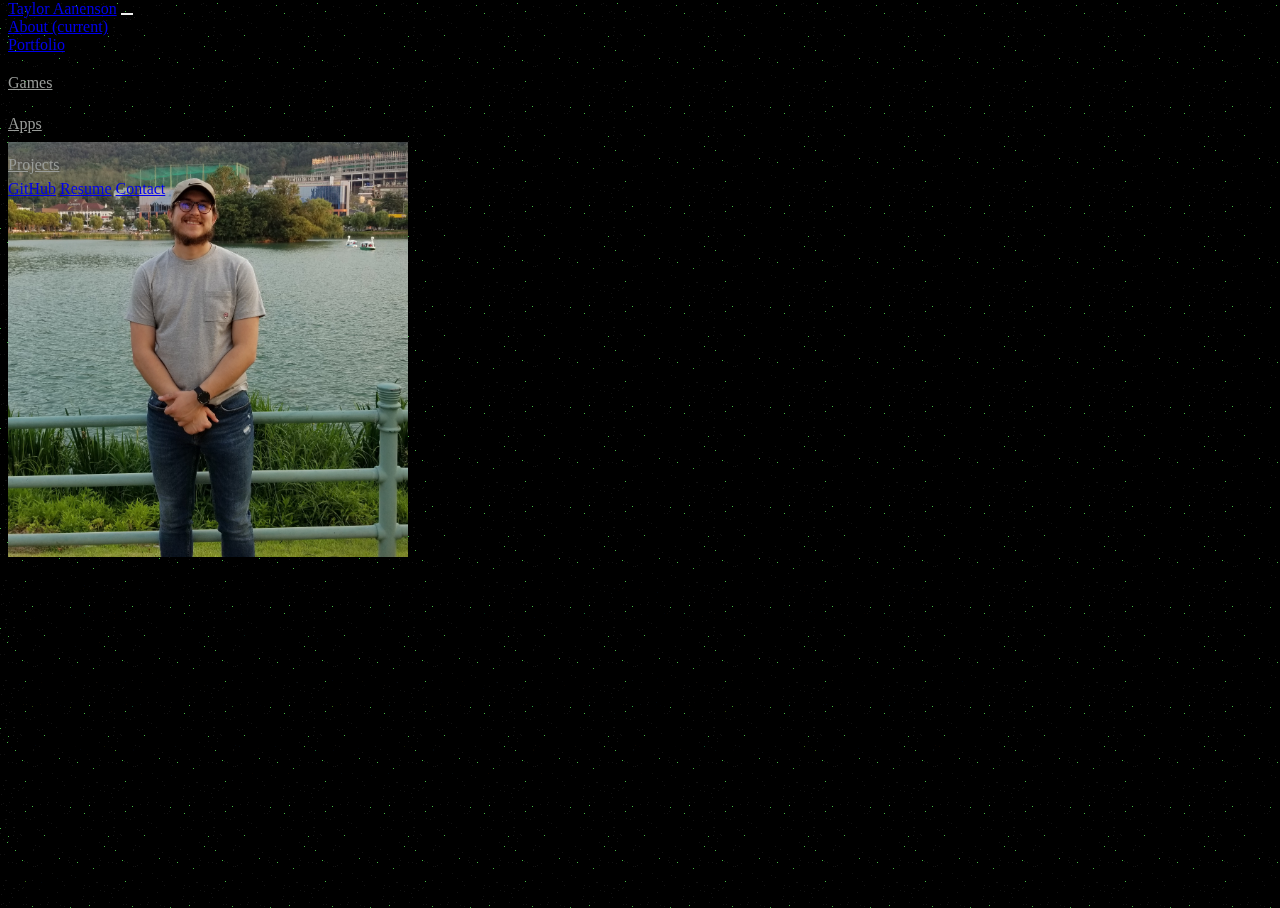
<file: index.html>
<!DOCTYPE html>
<html lang="en">

<head>
    <!-- Required meta tags -->
    <meta charset="utf-8">
    <meta name="viewport" content="width=device-width, initial-scale=1, shrink-to-fit=no">

    <!--Custom CSS-->
    <link rel="stylesheet" href="assets/css/style.css">

    <!-- Bootstrap CSS -->
    <link rel="stylesheet" href="https://stackpath.bootstrapcdn.com/bootstrap/4.1.1/css/bootstrap.min.css" integrity="sha384-WskhaSGFgHYWDcbwN70/dfYBj47jz9qbsMId/iRN3ewGhXQFZCSftd1LZCfmhktB"
        crossorigin="anonymous">

    <title>Taylor Aanenson's Portfolio</title>
</head>

<body>
    <nav class="navbar navbar-expand-sm navbar-dark bg-dark" id="nav">
        <a class="navbar-brand" href="index.html">Taylor Aanenson</a>
        <button class="navbar-toggler" id="btn" type="button" data-toggle="collapse" data-target="#navbarNavAltMarkup"
            aria-controls="navbarNavAltMarkup" aria-expanded="false" aria-label="Toggle navigation">
            <span class="navbar-toggler-icon"></span>
        </button>
        <div class="collapse navbar-collapse" id="navbarNavAltMarkup">
            <div class="navbar-nav">
                <a class="nav-item nav-link" href="index.html">About <span class="sr-only">(current)</span></a>
                <li class="nav-item dropdown">
                    <a class="nav-link dropdown-toggle" href="#" id="navbarDropdown" role="button" data-toggle="dropdown"
                        aria-haspopup="true" aria-expanded="false">
                        Portfolio
                    </a>
                    <div class="dropdown-menu bg-dark" id="dropdown-menu" aria-labelledby="navbarDropdown">
                        <a class="dropdown-item text-white" href="games.html">
                            <p>Games</p>
                        </a>
                        <a class="dropdown-item text-white" href="apps.html">
                            <p>Apps</p>
                        </a>
                        <a class="dropdown-item text-white" href="projects.html">
                            <p>Projects</p>
                        </a>
                    </div>
                </li>
                <a class="nav-item nav-link" href="https://github.com/TaylorAanenson" target="_blank">GitHub</a>
                <a class="nav-item nav-link" href="https://docs.google.com/document/d/1Q4ta38Cl6Xf5Aha4VJpnuXiDddyf28tfxS4ud3Bo9A8/edit?usp=sharing"
                    target="_blank">Resume</a>
                <a class="nav-item nav-link" href="contact.html">Contact</a>
            </div>
        </div>
    </nav>
    <h1 id="heading" class="text-center text-dark">About Me</h1>
    <div class="main-container container" id="max-width">
        <div class="card text-white bg-dark mb-3" id="max-width">
            <div class="card-body about-container" id="max-width">
                <img id="about-img" src="assets/images/about-img.jpg" class="rounded float-left img-fluid" alt="Responsive image">
                <div class="container">
                    <p class="text-white">I am a Full Stack Developer with a passion for building beautiful and
                        responsive sites. I have experience with languages such as HTML5, CSS3, Javascript
                        (ES5/ES6) and SQL. I have also made use of frameworks, libraries, databases and templating
                        languages such as jQuery, Bootstrap,
                        Node.js, Express.js, React, React Native, Firebase, MySql, MongoDB, and Ejs.</p>
                    <p class="text-white">I have utilized these technologies to build various web-based games and
                        applications, as well as terminal-based
                        applications during my time in the UC Berkeley coding bootcamp. I am very passionate about
                        coding and I have a love for technology and the endless possibilities that come with it.</p>
                    <p class="text-white">I am looking to join an awesome company that is building something amazing. I
                        work well independently but also enjoy collaborating with a team and have a
                        passion for problem-solving. I hope you enjoy my portfolio and I hope to hear from you soon!</p>


                </div>
            </div>
        </div>
    </div>
    <div id="footer"></div>
    <p id="copyright" class="text-center text-dark">© Copyright</p>
    </div>
    <!-- Optional JavaScript -->
    <!-- jQuery first, then Popper.js, then Bootstrap JS -->
    <script src="https://cdnjs.cloudflare.com/ajax/libs/jquery/3.2.1/jquery.min.js"></script>
    <!-- <script src="https://code.jquery.com/jquery-3.3.1.slim.min.js" integrity="sha384-q8i/X+965DzO0rT7abK41JStQIAqVgRVzpbzo5smXKp4YfRvH+8abtTE1Pi6jizo" crossorigin="anonymous"></script> -->
    <script src="https://cdnjs.cloudflare.com/ajax/libs/popper.js/1.14.3/umd/popper.min.js" integrity="sha384-ZMP7rVo3mIykV+2+9J3UJ46jBk0WLaUAdn689aCwoqbBJiSnjAK/l8WvCWPIPm49"
        crossorigin="anonymous"></script>
    <script src="https://stackpath.bootstrapcdn.com/bootstrap/4.1.1/js/bootstrap.min.js" integrity="sha384-smHYKdLADwkXOn1EmN1qk/HfnUcbVRZyYmZ4qpPea6sjB/pTJ0euyQp0Mk8ck+5T"
        crossorigin="anonymous"></script>
    <script src="assets/javascript/index.js"></script>
</body>

</html>
</file>
<file: assets/css/style.css>
/* --------------- html/body --------------- */
/* :root:before {
	content: url(../images/about-img.jpeg) url(../images/psychic-game.png)
		url(../images/rupee-collector.png) url(../images/star-wars-rpg.png)
		url(../images/pixar-trivia.png) url(../images/api-populator.png)
		url(../images/liri-node.gif) url(../images/bamazon-manager.gif)
		url(../images/friend-finder.png) url(../images/mongo-news.png)
		url(../images/monopoly.png) url(../images/codebook.gif);
	visibility: hidden;
	position: absolute;
	left: -999em;
} */
/* #psychic-img {
	background-image: url(../images/psychic-game.png);
}
#rupee-img {
	background-image: url(../images/rupee-collector.png);
} */
html,
body {
	height: 100%;
	width: 100%;
	background-image: url(../images/darkness.png);
	overflow: hidden;
}
.overflow-auto {
	overflow: auto;
}
#nav {
	position: fixed;
	top: 0;
	z-index: 1;
	width: 100%;
}
#btn,
#rotate,
#rotate-back {
	border: none;
}
#btn:focus,
#rotate:focus,
#rotate-back:focus {
	outline: none;
}
#heading {
	margin-top: 3.5rem;
}

/* #nav {
    position: fixed;
    top: 0;
    z-index: 1;
    width: 100%;
} */
#max-width {
	max-width: 980px;
	padding-bottom: 0.3rem;
}
#dropdown-menu {
	border: none;
}
.dropdown-menu a,
.dropdown-menu p {
	margin-bottom: 3px;
	color: #999c99;
}
.dropdown-menu a:hover,
.dropdown-menu p:hover {
	background-color: #343a40;
	color: #d2d1d1;
}
#heading {
	padding: 10px;
	/* margin-top: 3.5rem; */
}
/* .main-container {
    margin-bottom: 67px;
} */
.container {
	min-width: fit-content;
}
.about-container {
	padding-bottom: 0.5rem;
}
/* .contact-form {
    margin-bottom: 50px;
} */
#contact-container {
	/* height: fit-content; */
	min-width: 100%;
}
#submit-container {
	display: none;
}
#asap {
	/* width: 80%; */
	text-align: center;
	/* margin-left: auto;
    margin-right: auto; */
	padding: 10rem;
	line-height: 5rem;
	margin-bottom: 0;
}
.btn-outline-light {
	margin-bottom: 1rem;
}
.card-header {
	font-size: 30px;
}
.load-gif {
	/* position: fixed; */
	height: 45vw;
	max-height: 40rem;
	/* width: 100%; */
	z-index: 1;
	background: url(../images/Preloader_31.gif) center center no-repeat
		rgba(255, 255, 255, 1);
	/* background-size: 5vw; */
}
/* .port-img {
    display: none;
} */
#about-img {
	width: 400px;
	margin-right: 1rem;
}
.port-imgs {
	height: 35rem;
	max-width: 100%;
	background-size: contain;
}
p {
	line-height: 25px;
}
.header {
	text-decoration: none;
	color: white;
}
.contact-heads {
	color: #999d9d;
}
#name-input-head {
	margin-top: 5px;
}
#nameInput,
#emailInput,
#messageInput {
	background-image: url(../images/darkness.png);
	border: 0px;
}
#footer {
	margin-top: 3.2rem;
}
#contact-footer {
	margin-top: 1.3rem;
}
#rotate {
	animation: rotate 0.5s;
}
#rotate-back {
	animation: rotate-back 0.5s;
}
@keyframes rotate {
	from {
		transform: rotate(180deg);
	}
	to {
		transform: rotate(0deg);
	}
}
@keyframes rotate-back {
	from {
		transform: rotate(0deg);
	}
	to {
		transform: rotate(180deg);
	}
}
@media screen and (max-height: 690px) {
	html,
	body {
		overflow: auto;
	}
	/* #nav {
        position: fixed;
        top: 0;
        z-index: 1;
        width: 100%;
    }
    #heading {
        margin-top: 3.5rem;
    } */
}
@media screen and (max-width: 845px) {
	#asap {
		padding: 19vw;
		font-size: 4.7vw;
		line-height: 9vw;
	}
}
@media screen and (max-width: 767px) {
	html,
	body {
		overflow: auto;
	}
	/* #nav {
        position: fixed;
        top: 0;
        z-index: 1;
        width: 100%;
    }
    #heading {
        margin-top: 3.5rem;
    } */
	#about-img,
	.container {
		min-width: 100%;
		margin-bottom: 1rem;
	}
	.load-gif {
		background-size: 5vw;
	}
	.btn-outline-light {
		margin-bottom: 0;
	}
	/* .container {
        min-width: 100%;
    } */
}
@media screen and (max-width: 640px) {
	.card-header {
		font-size: 16px;
	}
	#asap {
		padding: 12vw;
		font-size: 9vw;
		line-height: 15vw;
	}
}
</file>
